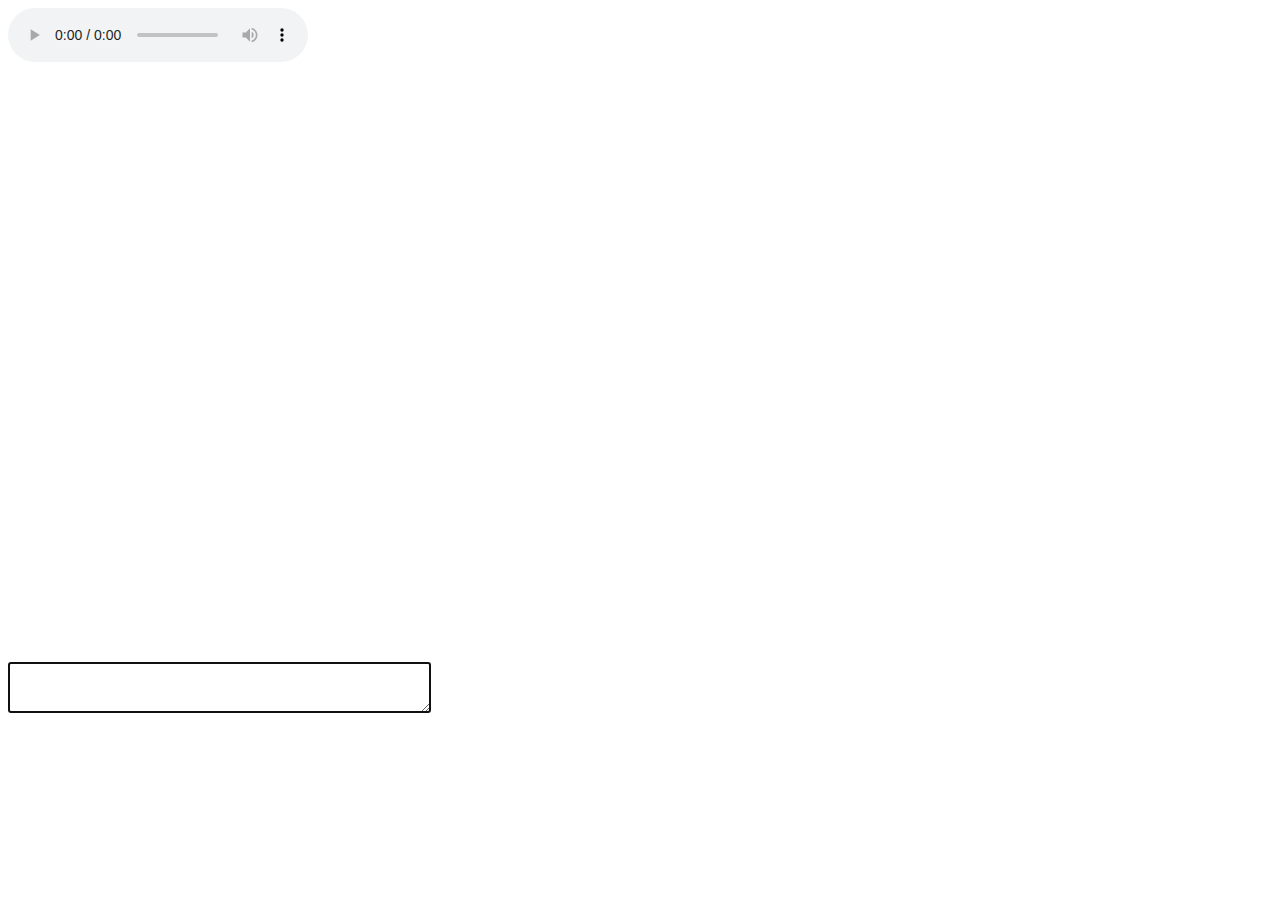
<file: webapp/index.html>
<html>
<head>
	<title>Index Page</title>
	<script type="text/javascript" src = "js/jquery.js"></script>
	<!--<link rel="stylesheet" type="text/css" href="css/bootstrap.min.css">-->
    <script type="text/javascript" src ="js/bootstrap.min.js"></script>
	<link rel="stylesheet" type="text/css" href="css/index.css">
	<script type="text/javascript" src = "js/index.js"></script>
</head>
<body>
	<audio id = "current-audio" controls autoplay>
  		<source src="http://www.thelivingtree.org/audio/chumash/2shemot/Va%27era-UG63.mp3" type="audio/mpeg">
  	</audio>

  	<div id = "notes">
  		<div id = "notes-taken"></div>
  		<textarea name = "notes-being-taken" id = "notes-being-taken"autofocus rows = "3"cols ="50" ></textarea>
  	</div>
  	
  	

</body>
</html>
</file>
<file: webapp/css/index.css>
#notes-taken{
	height: 600px;
	overflow: auto;
}
</file>
